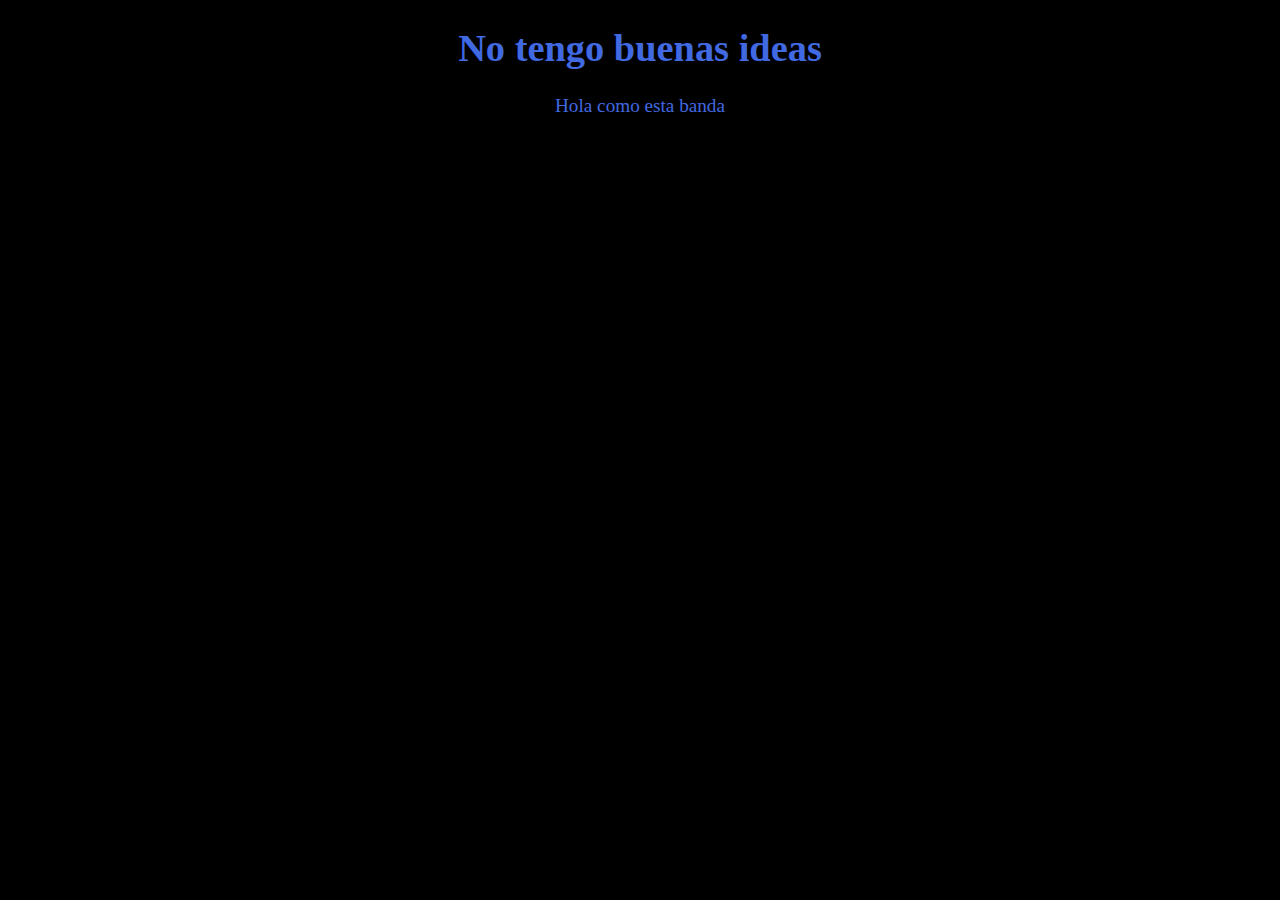
<file: index.html>
<!DOCTYPE html>
<html lang="en">
<head>
    <meta charset="UTF-8">
    <meta http-equiv="X-UA-Compatible" content="IE=edge">
    <meta name="viewport" content="width=device-width, initial-scale=1.0">
    <title>Prueba de agaval</title>
    <link rel="stylesheet" href="css/styles.css">
    <h1>No tengo buenas ideas</h1>
    <p>Hola como esta banda</p>
</head>

    
</body>
</html>
</file>
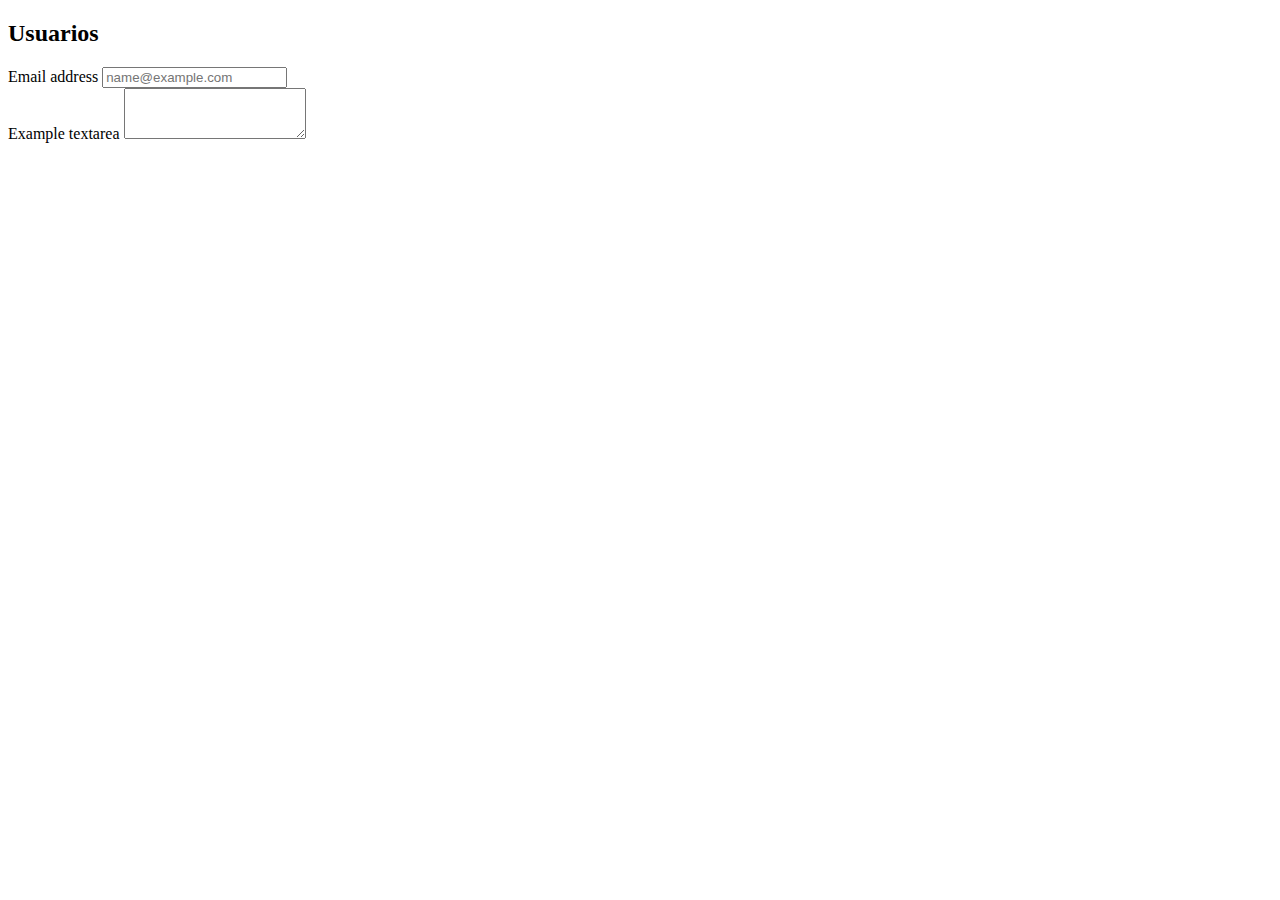
<file: usuarios.html>
<!DOCTYPE html>
<html lang="en">
<head>
    <meta charset="UTF-8">
    <meta http-equiv="X-UA-Compatible" content="IE=edge">
    <meta name="viewport" content="width=device-width, initial-scale=1.0">
<!-- CSS only -->
<link href="https://cdn.jsdelivr.net/npm/bootstrap@5.2.2/dist/css/bootstrap.min.css" rel="stylesheet" integrity="sha384-Zenh87qX5JnK2Jl0vWa8Ck2rdkQ2Bzep5IDxbcnCeuOxjzrPF/et3URy9Bv1WTRi" crossorigin="anonymous">
<!-- JavaScript Bundle with Popper -->
<script src="https://cdn.jsdelivr.net/npm/bootstrap@5.2.2/dist/js/bootstrap.bundle.min.js" integrity="sha384-OERcA2EqjJCMA+/3y+gxIOqMEjwtxJY7qPCqsdltbNJuaOe923+mo//f6V8Qbsw3" crossorigin="anonymous"></script>
    <title>Document</title>
</head>
<body>
     <h2> Usuarios</h2>
     <div class="mb-3">
        <label for="exampleFormControlInput1" class="form-label">Email address</label>
        <input type="email" class="form-control" id="exampleFormControlInput1" placeholder="name@example.com">
      </div>
      <div class="mb-3">
        <label for="exampleFormControlTextarea1" class="form-label">Example textarea</label>
        <textarea class="form-control" id="exampleFormControlTextarea1" rows="3"></textarea>
      </div>
</body>
</html>
</file>
<file: css/styles.css>
body{

    text-align: center;
    font-style: normal;
    font-size: larger;
    color: royalblue;
    background-color: black;
}
</file>
